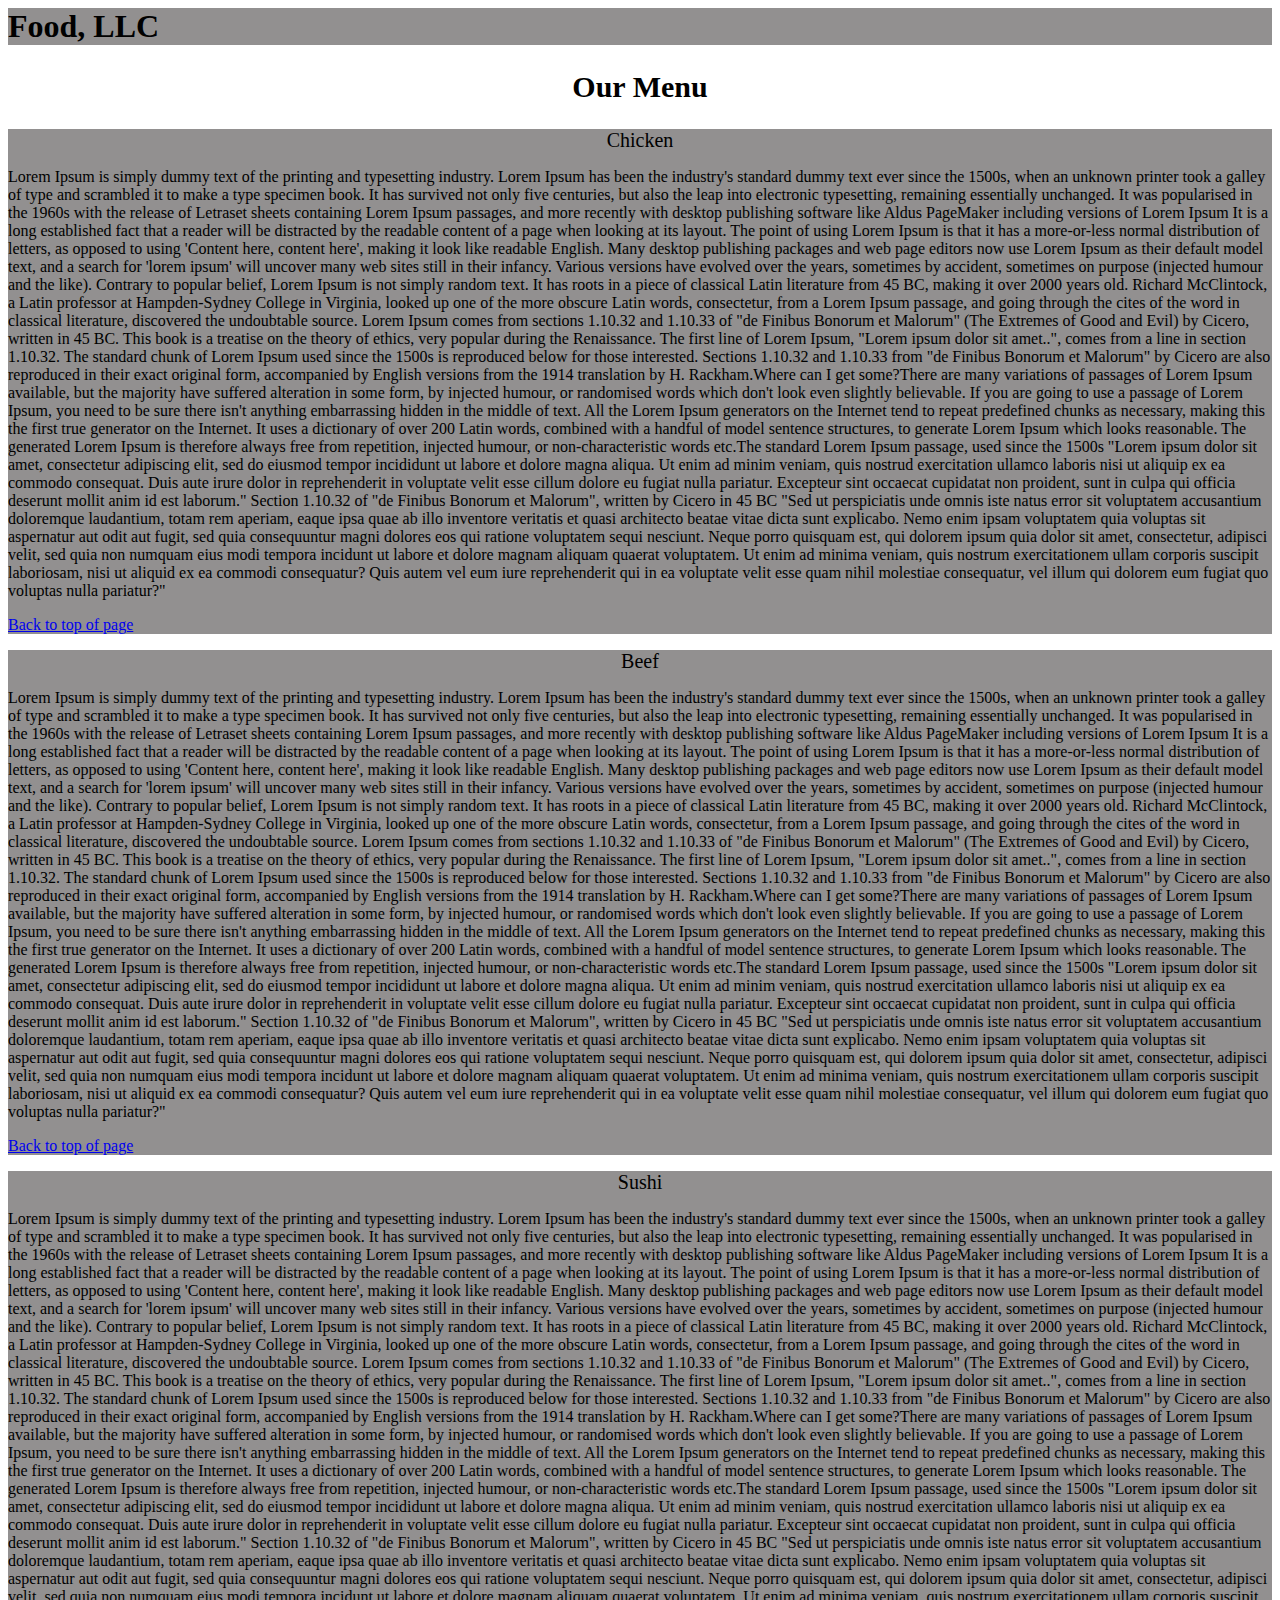
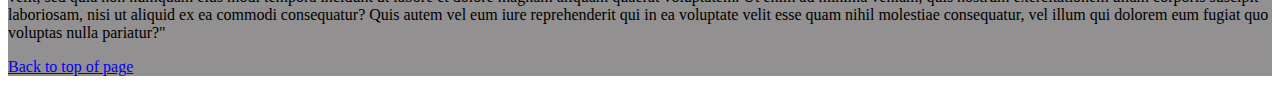
<file: index.html>
<html>
    <head>
        <title>Assignment Solution for Module 3</title>
        <link href="index.css" rel="stylesheet" type="text/css"/>
    </head>
    <body>
        <div class="main">
            <h1>Food, LLC</h1>
        </div>
        <h2>Our Menu</h2>
        <div class="total">
        <div class="top">Chicken</div>
        <div class="bottom">
            <p>
                Lorem Ipsum is simply dummy text of the printing and typesetting industry. Lorem Ipsum has been the industry's standard dummy text ever since the 1500s, when an unknown printer took a galley of type and scrambled it to make a type specimen book. It has survived not only five centuries, but also the leap into electronic typesetting, remaining essentially unchanged. It was popularised in the 1960s with the release of Letraset sheets containing Lorem Ipsum passages, and more recently with desktop publishing software like Aldus PageMaker including versions of Lorem Ipsum It is a long established fact that a reader will be distracted by the readable content of a page when looking at its layout. The point of using Lorem Ipsum is that it has a more-or-less normal distribution of letters, as opposed to using 'Content here, content here', making it look like readable English. Many desktop publishing packages and web page editors now use Lorem Ipsum as their default model text, and a search for 'lorem ipsum' will uncover many web sites still in their infancy. Various versions have evolved over the years, sometimes by accident, sometimes on purpose (injected humour and the like). Contrary to popular belief, Lorem Ipsum is not simply random text. It has roots in a piece of classical Latin literature from 45 BC, making it over 2000 years old. Richard McClintock, a Latin professor at Hampden-Sydney College in Virginia, looked up one of the more obscure Latin words, consectetur, from a Lorem Ipsum passage, and going through the cites of the word in classical literature, discovered the undoubtable source. Lorem Ipsum comes from sections 1.10.32 and 1.10.33 of "de Finibus Bonorum et Malorum" (The Extremes of Good and Evil) by Cicero, written in 45 BC. This book is a treatise on the theory of ethics, very popular during the Renaissance. The first line of Lorem Ipsum, "Lorem ipsum dolor sit amet..", comes from a line in section 1.10.32. The standard chunk of Lorem Ipsum used since the 1500s is reproduced below for those interested. Sections 1.10.32 and 1.10.33 from "de Finibus Bonorum et Malorum" by Cicero are also reproduced in their exact original form, accompanied by English versions from the 1914 translation by H. Rackham.Where can I get some?There are many variations of passages of Lorem Ipsum available, but the majority have suffered alteration in some form, by injected humour, or randomised words which don't look even slightly believable. If you are going to use a passage of Lorem Ipsum, you need to be sure there isn't anything embarrassing hidden in the middle of text. All the Lorem Ipsum generators on the Internet tend to repeat predefined chunks as necessary, making this the first true generator on the Internet. It uses a dictionary of over 200 Latin words, combined with a handful of model sentence structures, to generate Lorem Ipsum which looks reasonable. The generated Lorem Ipsum is therefore always free from repetition, injected humour, or non-characteristic words etc.The standard Lorem Ipsum passage, used since the 1500s "Lorem ipsum dolor sit amet, consectetur adipiscing elit, sed do eiusmod tempor incididunt ut labore et dolore magna aliqua. Ut enim ad minim veniam, quis nostrud exercitation ullamco laboris nisi ut aliquip ex ea commodo consequat. Duis aute irure dolor in reprehenderit in voluptate velit esse cillum dolore eu fugiat nulla pariatur. Excepteur sint occaecat cupidatat non proident, sunt in culpa qui officia deserunt mollit anim id est laborum." Section 1.10.32 of "de Finibus Bonorum et Malorum", written by Cicero in 45 BC "Sed ut perspiciatis unde omnis iste natus error sit voluptatem accusantium doloremque laudantium, totam rem aperiam, eaque ipsa quae ab illo inventore veritatis et quasi architecto beatae vitae dicta sunt explicabo. Nemo enim ipsam voluptatem quia voluptas sit aspernatur aut odit aut fugit, sed quia consequuntur magni dolores eos qui ratione voluptatem sequi nesciunt. Neque porro quisquam est, qui dolorem ipsum quia dolor sit amet, consectetur, adipisci velit, sed quia non numquam eius modi tempora incidunt ut labore et dolore magnam aliquam quaerat voluptatem. Ut enim ad minima veniam, quis nostrum exercitationem ullam corporis suscipit laboriosam, nisi ut aliquid ex ea commodi consequatur? Quis autem vel eum iure reprehenderit qui in ea voluptate velit esse quam nihil molestiae consequatur, vel illum qui dolorem eum fugiat quo voluptas nulla pariatur?"
            <p>
                <a href="#top">Back to top of page</a>
            </p>
            </p>
        </div>
    </div>
        <div class="total1">
            <div class="top">Beef</div>
            <div class="bottom">
                <p>
                    Lorem Ipsum is simply dummy text of the printing and typesetting industry. Lorem Ipsum has been the industry's standard dummy text ever since the 1500s, when an unknown printer took a galley of type and scrambled it to make a type specimen book. It has survived not only five centuries, but also the leap into electronic typesetting, remaining essentially unchanged. It was popularised in the 1960s with the release of Letraset sheets containing Lorem Ipsum passages, and more recently with desktop publishing software like Aldus PageMaker including versions of Lorem Ipsum It is a long established fact that a reader will be distracted by the readable content of a page when looking at its layout. The point of using Lorem Ipsum is that it has a more-or-less normal distribution of letters, as opposed to using 'Content here, content here', making it look like readable English. Many desktop publishing packages and web page editors now use Lorem Ipsum as their default model text, and a search for 'lorem ipsum' will uncover many web sites still in their infancy. Various versions have evolved over the years, sometimes by accident, sometimes on purpose (injected humour and the like). Contrary to popular belief, Lorem Ipsum is not simply random text. It has roots in a piece of classical Latin literature from 45 BC, making it over 2000 years old. Richard McClintock, a Latin professor at Hampden-Sydney College in Virginia, looked up one of the more obscure Latin words, consectetur, from a Lorem Ipsum passage, and going through the cites of the word in classical literature, discovered the undoubtable source. Lorem Ipsum comes from sections 1.10.32 and 1.10.33 of "de Finibus Bonorum et Malorum" (The Extremes of Good and Evil) by Cicero, written in 45 BC. This book is a treatise on the theory of ethics, very popular during the Renaissance. The first line of Lorem Ipsum, "Lorem ipsum dolor sit amet..", comes from a line in section 1.10.32. The standard chunk of Lorem Ipsum used since the 1500s is reproduced below for those interested. Sections 1.10.32 and 1.10.33 from "de Finibus Bonorum et Malorum" by Cicero are also reproduced in their exact original form, accompanied by English versions from the 1914 translation by H. Rackham.Where can I get some?There are many variations of passages of Lorem Ipsum available, but the majority have suffered alteration in some form, by injected humour, or randomised words which don't look even slightly believable. If you are going to use a passage of Lorem Ipsum, you need to be sure there isn't anything embarrassing hidden in the middle of text. All the Lorem Ipsum generators on the Internet tend to repeat predefined chunks as necessary, making this the first true generator on the Internet. It uses a dictionary of over 200 Latin words, combined with a handful of model sentence structures, to generate Lorem Ipsum which looks reasonable. The generated Lorem Ipsum is therefore always free from repetition, injected humour, or non-characteristic words etc.The standard Lorem Ipsum passage, used since the 1500s "Lorem ipsum dolor sit amet, consectetur adipiscing elit, sed do eiusmod tempor incididunt ut labore et dolore magna aliqua. Ut enim ad minim veniam, quis nostrud exercitation ullamco laboris nisi ut aliquip ex ea commodo consequat. Duis aute irure dolor in reprehenderit in voluptate velit esse cillum dolore eu fugiat nulla pariatur. Excepteur sint occaecat cupidatat non proident, sunt in culpa qui officia deserunt mollit anim id est laborum." Section 1.10.32 of "de Finibus Bonorum et Malorum", written by Cicero in 45 BC "Sed ut perspiciatis unde omnis iste natus error sit voluptatem accusantium doloremque laudantium, totam rem aperiam, eaque ipsa quae ab illo inventore veritatis et quasi architecto beatae vitae dicta sunt explicabo. Nemo enim ipsam voluptatem quia voluptas sit aspernatur aut odit aut fugit, sed quia consequuntur magni dolores eos qui ratione voluptatem sequi nesciunt. Neque porro quisquam est, qui dolorem ipsum quia dolor sit amet, consectetur, adipisci velit, sed quia non numquam eius modi tempora incidunt ut labore et dolore magnam aliquam quaerat voluptatem. Ut enim ad minima veniam, quis nostrum exercitationem ullam corporis suscipit laboriosam, nisi ut aliquid ex ea commodi consequatur? Quis autem vel eum iure reprehenderit qui in ea voluptate velit esse quam nihil molestiae consequatur, vel illum qui dolorem eum fugiat quo voluptas nulla pariatur?"
                    <p>
                        <a href="#top">Back to top of page</a>
                    </p>
                </p>
            </div></div>
            <div class="total2">
                <div class="top">Sushi</div>
                <div class="bottom">
                    <p>
                        Lorem Ipsum is simply dummy text of the printing and typesetting industry. Lorem Ipsum has been the industry's standard dummy text ever since the 1500s, when an unknown printer took a galley of type and scrambled it to make a type specimen book. It has survived not only five centuries, but also the leap into electronic typesetting, remaining essentially unchanged. It was popularised in the 1960s with the release of Letraset sheets containing Lorem Ipsum passages, and more recently with desktop publishing software like Aldus PageMaker including versions of Lorem Ipsum It is a long established fact that a reader will be distracted by the readable content of a page when looking at its layout. The point of using Lorem Ipsum is that it has a more-or-less normal distribution of letters, as opposed to using 'Content here, content here', making it look like readable English. Many desktop publishing packages and web page editors now use Lorem Ipsum as their default model text, and a search for 'lorem ipsum' will uncover many web sites still in their infancy. Various versions have evolved over the years, sometimes by accident, sometimes on purpose (injected humour and the like). Contrary to popular belief, Lorem Ipsum is not simply random text. It has roots in a piece of classical Latin literature from 45 BC, making it over 2000 years old. Richard McClintock, a Latin professor at Hampden-Sydney College in Virginia, looked up one of the more obscure Latin words, consectetur, from a Lorem Ipsum passage, and going through the cites of the word in classical literature, discovered the undoubtable source. Lorem Ipsum comes from sections 1.10.32 and 1.10.33 of "de Finibus Bonorum et Malorum" (The Extremes of Good and Evil) by Cicero, written in 45 BC. This book is a treatise on the theory of ethics, very popular during the Renaissance. The first line of Lorem Ipsum, "Lorem ipsum dolor sit amet..", comes from a line in section 1.10.32. The standard chunk of Lorem Ipsum used since the 1500s is reproduced below for those interested. Sections 1.10.32 and 1.10.33 from "de Finibus Bonorum et Malorum" by Cicero are also reproduced in their exact original form, accompanied by English versions from the 1914 translation by H. Rackham.Where can I get some?There are many variations of passages of Lorem Ipsum available, but the majority have suffered alteration in some form, by injected humour, or randomised words which don't look even slightly believable. If you are going to use a passage of Lorem Ipsum, you need to be sure there isn't anything embarrassing hidden in the middle of text. All the Lorem Ipsum generators on the Internet tend to repeat predefined chunks as necessary, making this the first true generator on the Internet. It uses a dictionary of over 200 Latin words, combined with a handful of model sentence structures, to generate Lorem Ipsum which looks reasonable. The generated Lorem Ipsum is therefore always free from repetition, injected humour, or non-characteristic words etc.The standard Lorem Ipsum passage, used since the 1500s "Lorem ipsum dolor sit amet, consectetur adipiscing elit, sed do eiusmod tempor incididunt ut labore et dolore magna aliqua. Ut enim ad minim veniam, quis nostrud exercitation ullamco laboris nisi ut aliquip ex ea commodo consequat. Duis aute irure dolor in reprehenderit in voluptate velit esse cillum dolore eu fugiat nulla pariatur. Excepteur sint occaecat cupidatat non proident, sunt in culpa qui officia deserunt mollit anim id est laborum." Section 1.10.32 of "de Finibus Bonorum et Malorum", written by Cicero in 45 BC "Sed ut perspiciatis unde omnis iste natus error sit voluptatem accusantium doloremque laudantium, totam rem aperiam, eaque ipsa quae ab illo inventore veritatis et quasi architecto beatae vitae dicta sunt explicabo. Nemo enim ipsam voluptatem quia voluptas sit aspernatur aut odit aut fugit, sed quia consequuntur magni dolores eos qui ratione voluptatem sequi nesciunt. Neque porro quisquam est, qui dolorem ipsum quia dolor sit amet, consectetur, adipisci velit, sed quia non numquam eius modi tempora incidunt ut labore et dolore magnam aliquam quaerat voluptatem. Ut enim ad minima veniam, quis nostrum exercitationem ullam corporis suscipit laboriosam, nisi ut aliquid ex ea commodi consequatur? Quis autem vel eum iure reprehenderit qui in ea voluptate velit esse quam nihil molestiae consequatur, vel illum qui dolorem eum fugiat quo voluptas nulla pariatur?"
                        <p>
                            <a href="#top">Back to top of page</a>
                        </p>
                    </p>
                </div></div>
    </body>
</html>
</file>
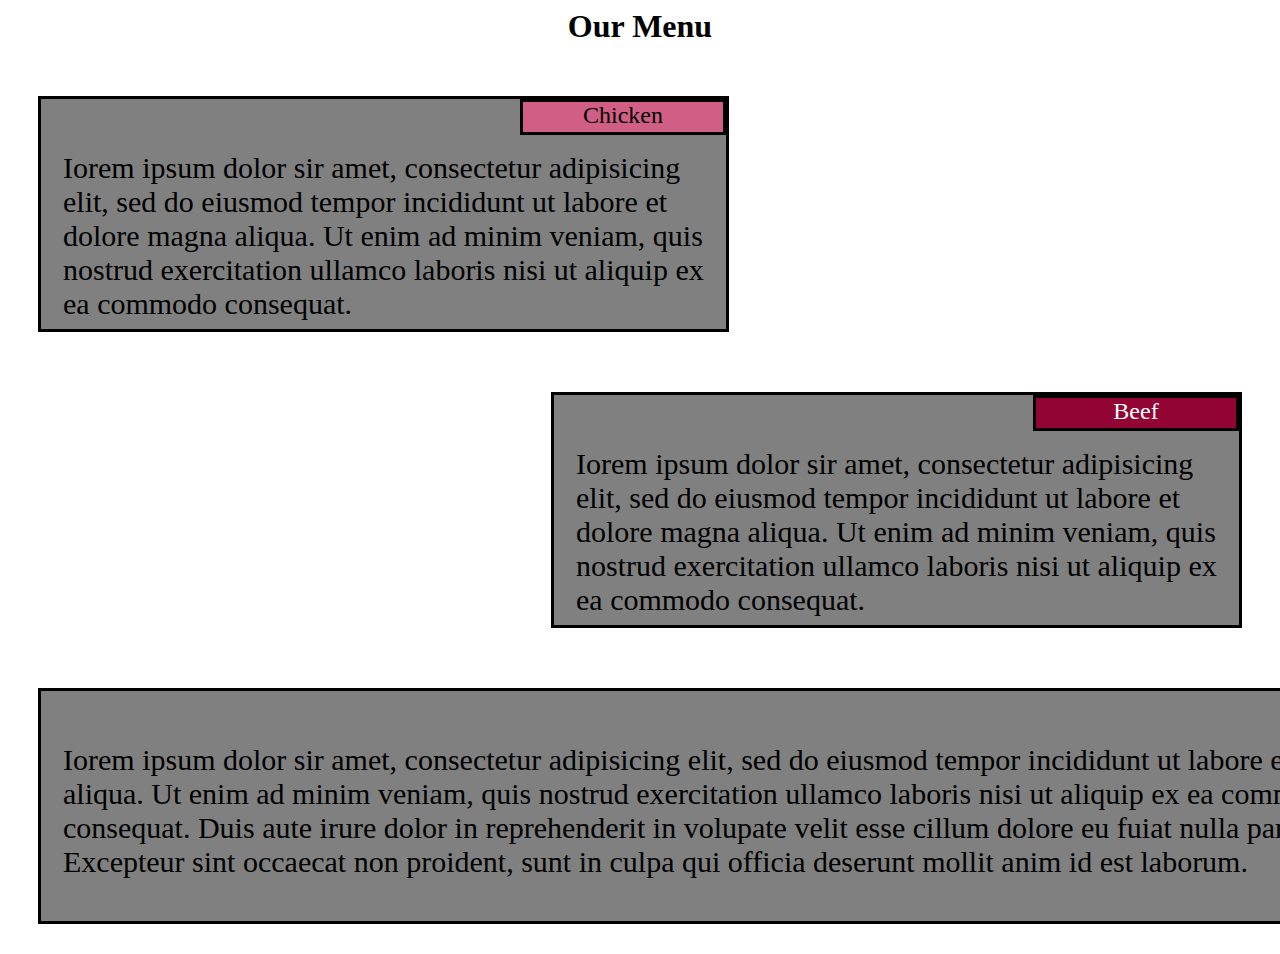
<file: module2.html>
<html>
<head>
    <title>Assignment Solution for Module 2</title>
    <link href="module2.css" rel="stylesheet" type="text/css"/>
</head>
<body>
    <h1>Our Menu</h1>
    <div class="total">
    <div class="top">Chicken</div>
    <div class="bottom">
        <p>
            Iorem ipsum dolor sir amet, consectetur adipisicing elit, sed do eiusmod tempor incididunt ut labore et dolore magna aliqua. Ut enim ad minim veniam, quis nostrud exercitation ullamco laboris nisi ut aliquip ex ea commodo consequat.
        </p>
    </div>
</div>
<div class="total1">
    <div class="top1">Beef</div>
    <div class="bottom1">
        <p>
            Iorem ipsum dolor sir amet, consectetur adipisicing elit, sed do eiusmod tempor incididunt ut labore et dolore magna aliqua. Ut enim ad minim veniam, quis nostrud exercitation ullamco laboris nisi ut aliquip ex ea commodo consequat.
        </p>
    </div>
</div>
<div class="total2">
    <div class="top2">Sushi</div>
    <div class="bottom2">
        <p>
            Iorem ipsum dolor sir amet, consectetur adipisicing elit, sed do eiusmod tempor incididunt ut labore et dolore magna aliqua. Ut enim ad minim veniam, quis nostrud exercitation ullamco laboris nisi ut aliquip ex ea commodo consequat. Duis aute irure dolor in reprehenderit in volupate velit esse cillum dolore eu fuiat nulla pariatur. Excepteur sint occaecat non proident, sunt in culpa qui officia deserunt mollit anim id est laborum.
        </p>
    </div>
</div>
    </body>
</body>
</html>
</file>
<file: index.css>
h1{
    background-color: rgb(146, 144, 144);
}
h2{ text-align: center;
    font-size: 30px; }
.total{
    background-color: rgb(146, 144, 144);
}
.top{
    text-align: center;
    color: black;
    font-size: 20px;
}
.total1{
    background-color: rgb(146, 144, 144);
}
.top{
    text-align: center;
    color: black;
    font-size: 20px;
}
.total2{
    background-color: rgb(146, 144, 144);
}
.top{
    text-align: center;
    color: black;
    font-size: 20px;
}
</file>
<file: module2.css>
h1{ text-align: center }
.total{
  height: 230px;
  width: 685px;
  background-color: gray;
  border:3px solid black;
  padding: 0px;
  margin: 30px;
  float: left;
}
.top{
  text-align: center;
  font-size: x-large;
  background-color: rgb(209, 95, 133);
  height: 30px;
  width: 200px;
float: right;
border:3px solid black;
}
.bottom{
  font-size: 30px;
  padding: 22px;
}
.total1{
  height: 230px;
  width: 685px;
  background-color: gray;
  border:3px solid black;
  padding: 0px;
  margin: 30px;
  float: right;
}
.top1{
  text-align: center;
  font-size: x-large;
  color: white;
  background-color:rgb(146, 4, 51);
  height: 30px;
  width: 200px;
float: right;
border:3px solid black;
}
.bottom1{
  font-size: 30px;
  padding: 22px;
}
.total2{
  float: left;
  height: 230px;
  width: 1450px;
  background-color: gray;
  border:3px solid black;
  padding: 0px;
  margin: 30px;
  
}
.top2{
  text-align: center;
  font-size: x-large;
  background-color: rgb(216, 216, 71);
  height: 30px;
  width: 200px;
float: right;
border:3px solid black;
}
.bottom2{
  font-size: 30px;
  padding: 22px;
}
</file>
